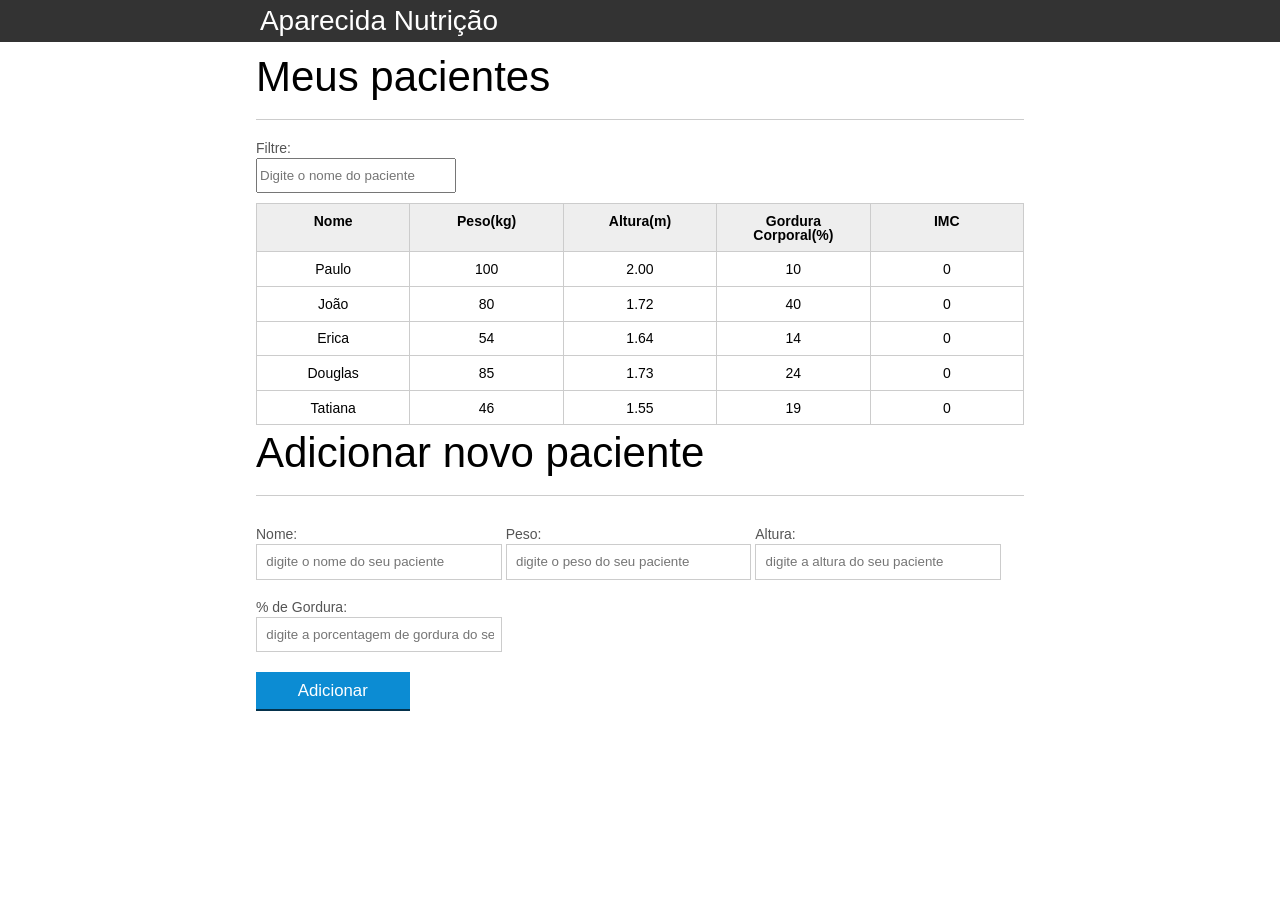
<file: index.html>
<!DOCTYPE html>
<html lang="pt-br">

<head>
  <meta charset="UTF-8">
  <title>Aparecida Nutrição</title>
  <link rel="icon" href="favicon.ico" type="image/x-icon">
  <link rel="stylesheet" type="text/css" href="css/reset.css">
  <link rel="stylesheet" type="text/css" href="css/index.css">

</head>

<body>

  <header>
    <div class="container">
      <h1>Aparecida Nutrição</h1>
    </div>
  </header>
  <main>
    <section class="container">
      <h2>Meus pacientes</h2>
      <label for="filtrar-tabela">Filtre:</label>
      <input type="text" name="filtro" id="filtrar-tabela" placeholder="Digite o nome do paciente">
      <table>
        <thead>
          <tr>
            <th>Nome</th>
            <th>Peso(kg)</th>
            <th>Altura(m)</th>
            <th>Gordura Corporal(%)</th>
            <th>IMC</th>
          </tr>
        </thead>
        <tbody id="tabela-pacientes">
            <tr class="paciente">
                <td class="info-nome">Paulo</td>
                <td class="info-peso">100</td>
                <td class="info-altura">2.00</td>
                <td class="info-gordura">10</td>
                <td class="info-imc">0</td>
              </tr>
              <tr class="paciente">
                <td class="info-nome">João</td>
                <td class="info-peso">80</td>
                <td class="info-altura">1.72</td>
                <td class="info-gordura">40</td>
                <td class="info-imc">0</td>
              </tr>
              <tr class="paciente">
                <td class="info-nome">Erica</td>
                <td class="info-peso">54</td>
                <td class="info-altura">1.64</td>
                <td class="info-gordura">14</td>
                <td class="info-imc">0</td>
              </tr>
              <tr class="paciente">
                <td class="info-nome">Douglas</td>
                <td class="info-peso">85</td>
                <td class="info-altura">1.73</td>
                <td class="info-gordura">24</td>
                <td class="info-imc">0</td>
              </tr>
              <tr class="paciente">
                <td class="info-nome">Tatiana</td>
                <td class="info-peso">46</td>
                <td class="info-altura">1.55</td>
                <td class="info-gordura">19</td>
                <td class="info-imc">0</td>
              </tr>
        </tbody>
      </table>
    </section>
    <section class="container">
      <h2 id="titulo-form">Adicionar novo paciente</h2>
      <ul id="mensagem-erro"></ul>
      <form id="novo-paciente">
          <div class="grupo">
              <label for="nome">Nome:</label>
              <input id="nome" name="nome" type="text" placeholder="digite o nome do seu paciente" class="campo">
          </div>
          <div class="grupo">
              <label for="peso">Peso:</label>
              <input id="peso" name="peso" type="text" placeholder="digite o peso do seu paciente" class="campo campo-medio">
          </div>
          <div class="grupo">
              <label for="altura">Altura:</label>
              <input id="altura" name="altura" type="text" placeholder="digite a altura do seu paciente" class="campo campo-medio">
          </div>
          <div class="grupo">
              <label for="gordura">% de Gordura:</label>
              <input id="gordura" type="text" placeholder="digite a porcentagem de gordura do seu paciente" class="campo campo-medio">
          </div>
  
          <button id="adicionar-paciente">Adicionar</button>
      </form>
  </section>
  </main>
  <Script src="js/app.js"></Script>
  
</body>

</html>
</file>
<file: css/index.css>
*{
	box-sizing: border-box;
 }

body{
	font-family: "Helvetica Neue", "Helvetica", Helvetica, Arial, sans-serif;
	font-size: 14px;
}

header{
	background-color: #333;
	height: 3em;
	color: #FFF;
	margin-bottom: 1em;
}

header h1{
	font-size: 2em;
	display:inline-block;
	vertical-align:	middle;
}
header h2{
	font-size: 2em;
	display:inline-block;
	vertical-align:	middle;
}

header .container:before{
	content: '';
	display:inline-block;
	height: 100%;
	vertical-align:	middle;
}

.container{
	width: 60%;
	height: 100%;
	margin: 0 auto;
}

section{
	margin: 2em 0;
	overflow: hidden;
}

section h2{
	font-size: 3em;
	display: block;
	padding-bottom: .5em;
	border-bottom: 1px solid #ccc;
	margin-bottom: .5em;
}

table{
	width: 100%;
	margin-bottom : .5em;
    table-layout: fixed;

}

td, th {
	padding: .7em;
	margin: 0;
	border: 1px solid #ccc;
	text-align: center;
}

th{
	font-weight: bold;
	background-color: #EEE;
}

label{
	color: #555;
	display: block;
	margin-bottom: .2em;
}

.campo{
	margin: 0;
	padding-bottom: 1em;
	width: 100%;
	border: 1px solid #ccc;
	padding: .7em;
	width: 100%;
}

.campo-medio{
	display: inline-block;
	padding-right: .5em;
}

.grupo{
	width: 32%;
	display: inline-block;
	padding: 10px 0px;
}

button{
	padding: .5em 2em;
	border: 0;
	border-bottom: 2px solid;
	font-size: 1.2em;
	cursor: pointer;
	margin: 0;
	margin-top: -3px;
	color: #fff;
	background-color:#0c8cd3;
	border-color: #04324c;
	width: 20%;
    display: block;
    clear: both;
    margin: 10px 0px;

}

button:active{
  margin-top:0px;
  background-color:#1d82b8;
  border: 0;
  border-top: 2px solid;
  border-color: #04324c;
}

button[disabled=disabled], button:disabled {
    background-color: gray;
	border-color: darkgray;

}

#filtrar-tabela {
  width: 200px;
  height: 35px;
  margin-bottom: 10px;
}

.adicionar-paciente{
    margin-top: 30px;
}

.campo-invalido{
	border: 1px solid red;
}

.linha-erro {
  background-color: lightsalmon;
}

.mensagem-erro {
  color: red;
}

.desaparece {
  opacity: 0;
  transition: 0.5s;
}

.invisivel{
  display: none;
}
</file>
